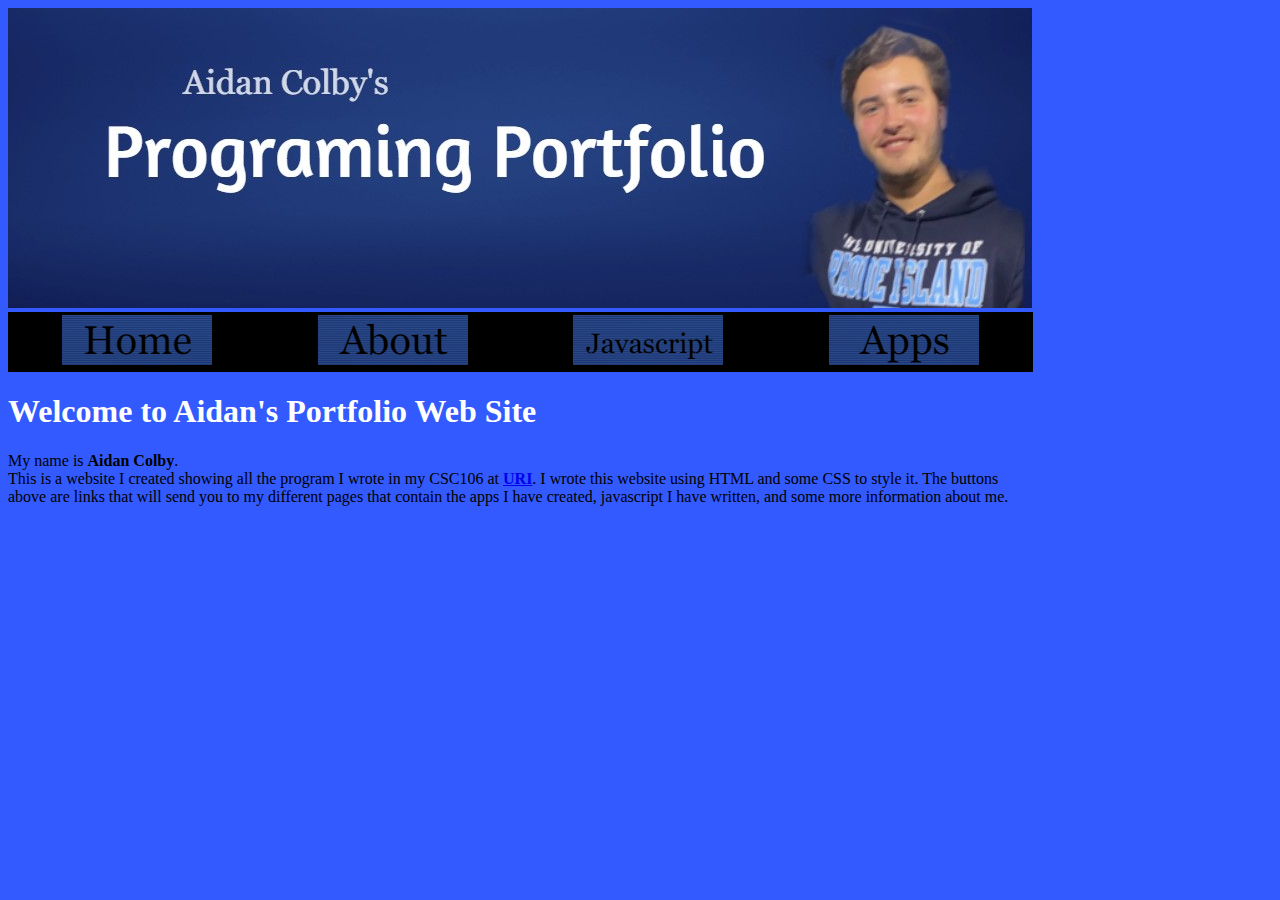
<file: index.html>
<!DOCTYPE html>
<html>
    <head>
        <meta charset="utf-8">
        <title>Aidan's Programing Portfolio</title>

<link rel="stylesheet" href="style1.css">

    </head>
    <body>

<img src="myBanner.jpg"><br>

<table width=1025 bgcolor="#000000">
  <tr>
    <td align="center"><a target="_blank" href="index.html"><img src="home1.png"></a></td>
    <td align="center"><a target="_blank" href="about.html"><img src="about1.png"></a></td>
    <td align="center"><a target="_blank" href="Javascript.html"><img src="javascript1.png"></a></td>
    <td align="center"><a target="_blank" href="apps.html"><img src="apps1.png"></a></td>
   </tr>
</table>



        <h1>Welcome to Aidan's Portfolio Web Site</h1>
        
My name is <strong>Aidan Colby</strong>.<br> This is a website
I created showing all the program I wrote in my CSC106 at 
<a target="_blank" href="https://www.uri.edu/"><strong>URI</strong></a>. 
I wrote this website using HTML and some CSS to style it. The buttons<br>
above are links that will send you to my different pages that contain
the apps I have created, javascript I have written, and some more
information about me.

    </body>
</html>
</file>
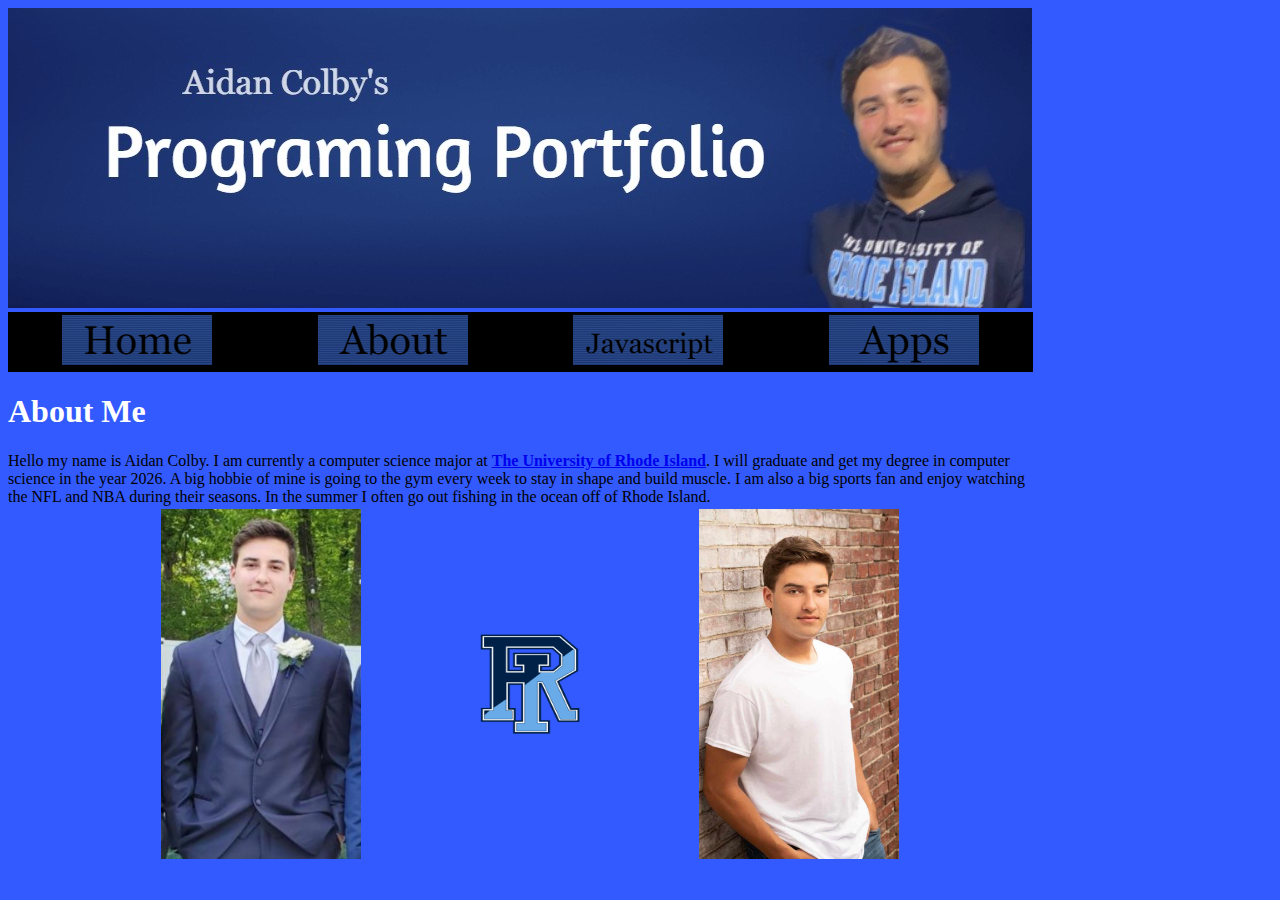
<file: about.html>
<!DOCTYPE html>
<html>
    <head>
        <meta charset="utf-8">
        <title>Aidan's Programing Portfolio</title>

<style>

   #uri-pic{
margin-left:115px
}

   #dumbbell-pic{
margin-left:512px
}

   #aidan{
margin-left:150px
}

   #aidan1{
margin-left:115px
}

</style>



<link rel="stylesheet" href="style1.css">

    </head>
    <body>
<img src="myBanner.jpg"><br>
<table width=1025 bgcolor="#000000">
  <tr>
   <td align="center"><a target="_blank" href="index.html"><img src="home1.png"></a></td>
    <td align="center"><a target="_blank" href="about.html"><img src="about1.png"></a></td>
    <td align="center"><a target="_blank" href="Javascript.html"><img src="javascript1.png"></a></td>
    <td align="center"><a target="_blank" href="apps.html"><img src="apps1.png"></a></td>
   </tr>
</table>
        <h1>About Me</h1>
        
Hello my name is Aidan Colby. I am currently a computer science major at
<a href="http://www.uri.edu"><strong>The University of Rhode Island</strong></a>.
I will graduate and get my degree in computer<br> science in the year 2026.
A big hobbie of mine is going to the gym every week to stay in shape and build
muscle. I am also a big sports fan and enjoy watching<br> the NFL and NBA during
their seasons. In the summer I often go out fishing in the ocean off of Rhode
Island.<br>

<table>
  <tr>
     <td><img id="aidan" width=200 height=350 src="aidan.jpg"></td>
     <td><img id="uri-pic" width=100 height=100 src="uri-logo.jpg"></td>
     <td><img id="aidan1" width=200 height=350 src="aidan1.jpg"></td>
  </tr>
</table>


    </body>
</html>
</file>
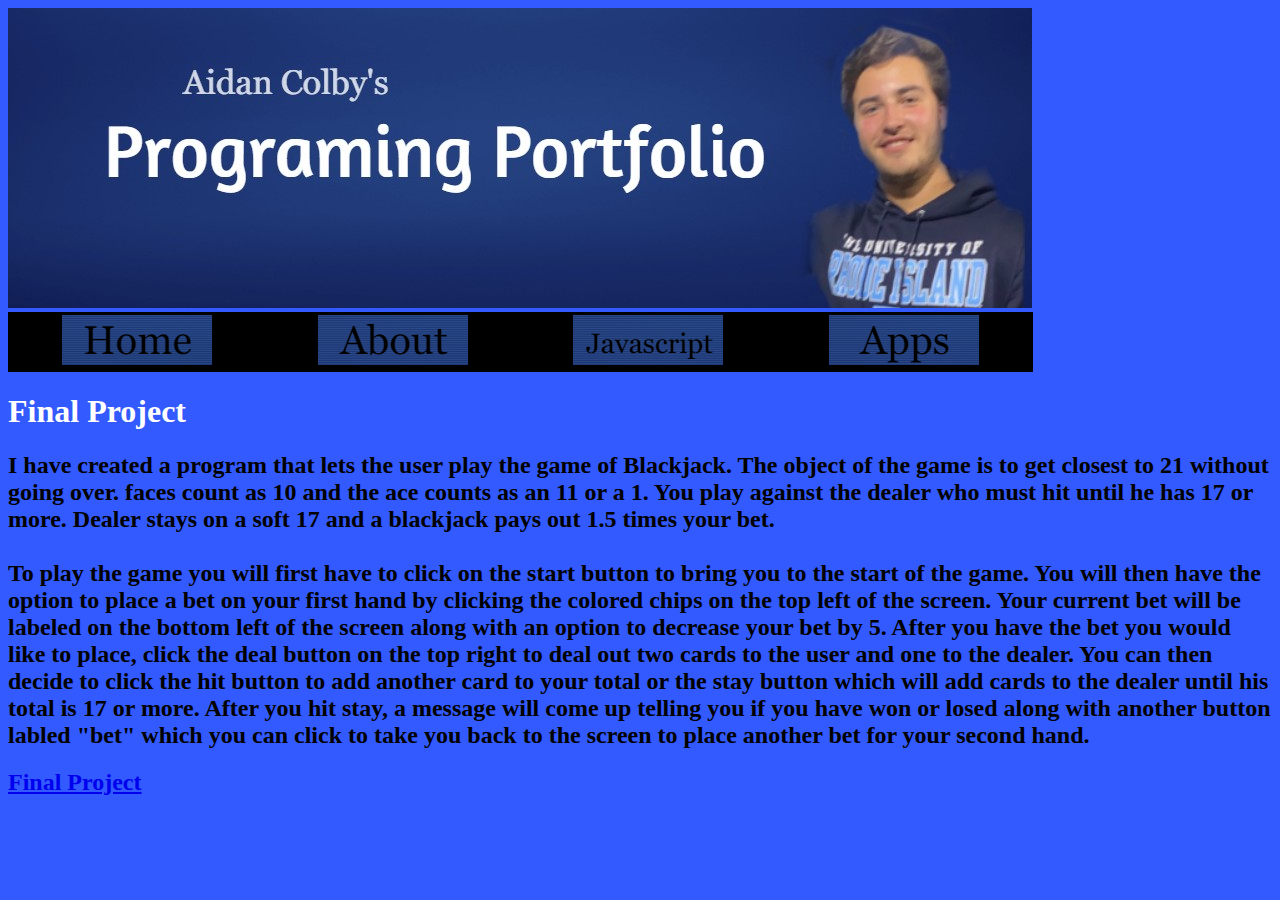
<file: apps.html>
<!DOCTYPE html>
<html>
    <head>
        <meta charset="utf-8">
        <title>Aidan's Programing Portfolio</title>

<link rel="stylesheet" href="style1.css">

    </head>
    <body>
<img src="myBanner.jpg"><br>
<table width=1025 bgcolor="#000000">
  <tr>
    <td align="center"><a target="_blank" href="index.html"><img src="home1.png"></a></td>
    <td align="center"><a target="_blank" href="about.html"><img src="about1.png"></a></td>
    <td align="center"><a target="_blank" href="Javascript.html"><img src="javascript1.png"></a></td>
    <td align="center"><a target="_blank" href="apps.html"><img src="apps1.png"></a></td>
   </tr>
</table>
        

<h1>Final Project</h1>

<h2>I have created a program that lets the user play the game of Blackjack. The object of the game is to get closest to 21 without going over. faces count as 10 and the ace counts as an 11 or a 1. You play against the dealer who must hit until he has 17 or more. Dealer stays on a soft 17 and a blackjack pays out 1.5 times your bet.<br><br>
To play the game you will first have to click on the start button to 
bring you to the start of the game. You will then have the option to place a bet on your first hand by clicking the colored chips on the top left of the screen. Your current bet will be labeled on the bottom left of the screen along with an option to decrease your bet by 5. After you have the bet you would like to place, click the deal button on the top right to deal out two cards to the user and one to the dealer. You can then decide to click the hit button to add another card to your total or the stay button which will add cards to the dealer until his total is 17 or more. After you hit stay, a message will come up telling you if you have won or losed along with another button labled "bet" which you can click to take you back to the screen to place another bet for your second hand.<h2>

<h2><a href="https://www.khanacademy.org/computer-programming/pjs/5048928222625792">Final Project</a></h2><script src="https://www.khanacademy.org/computer-programming/pjs/5048928222625792/embed.js?editor=no&buttons=no&author=no&embed=yes"></script>

       

    </body>
</html>
</file>
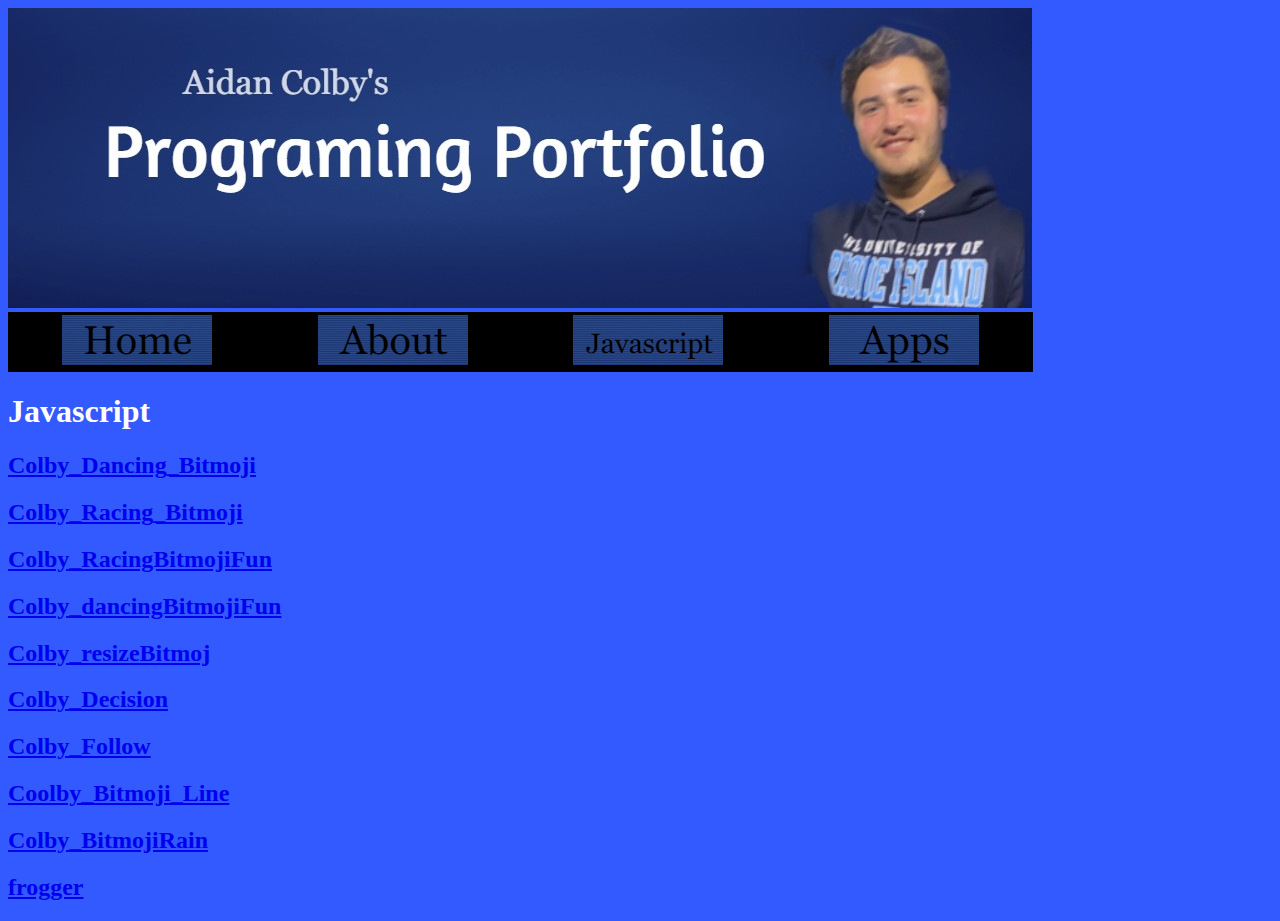
<file: Javascript.html>
<!DOCTYPE html>
<html>
    <head>
        <meta charset="utf-8">
        <title>Aidan's Programing Portfolio</title>

<link rel="stylesheet" href="style1.css">

    </head>
    <body>
<img src="myBanner.jpg"><br>
<table width=1025 bgcolor="#000000">
  <tr>
    <td align="center"><a target="_blank" href="index.html"><img src="home1.png"></a></td>
    <td align="center"><a target="_blank" href="about.html"><img src="about1.png"></a></td>
    <td align="center"><a target="_blank" href="Javascript.html"><img src="javascript1.png"></a></td>
    <td align="center"><a target="_blank" href="apps.html"><img src="apps1.png"></a></td>
   </tr>
</table>
        

<h1>Javascript</h1>

<h2><a href="https://www.khanacademy.org/computer-programming/
colby_dancing_bitmoji/5977135357673472">Colby_Dancing_Bitmoji</a>
</h2><script src="https://www.khanacademy.org/computer-programming/
colby_dancing_bitmoji/5977135357673472/embed.js?editor=no&buttons=no&author
=no&embed=yes"></script>


<h2><a href="https://www.khanacademy.org/computer-programming/
colby_racing_bitmoji/5694721376960512">Colby_Racing_Bitmoji</a></h2>
<script src="https://www.khanacademy.org/computer-programming/
colby_racing_bitmoji/5694721376960512/embed.js?editor=no&buttons
=no&author=no&embed=yes"></script>
       

<h2><a href="https://www.khanacademy.org/computer-programming/
colby_racingbitmojifun/6553894979420160">Colby_RacingBitmojiFun</a>
</h2><script src="https://www.khanacademy.org/computer-programming/
colby_racingbitmojifun/6553894979420160/embed.js?editor=no&buttons=no
&author=no&embed=yes"></script>


<h2><a href="https://www.khanacademy.org/computer-programming/
colby_dancingbitmojifun/6244839400456192">Colby_dancingBitmojiFun
</a></h2><script src="https://www.khanacademy.org/computer-programming
/colby_dancingbitmojifun/6244839400456192/embed.js?editor=no&buttons=
no&author=no&embed=yes"></script>


<h2><a href="https://www.khanacademy.org/computer-programming/
colby_resizebitmoj/6685062368378880">Colby_resizeBitmoj</a></h2>
<script src="https://www.khanacademy.org/computer-programming/
colby_resizebitmoj/6685062368378880/embed.js?editor=no&buttons=
no&author=no&embed=yes"></script>


<h2><a href="https://www.khanacademy.org/computer-programming/new-program
/5065743656075264">Colby_Decision</a></h2><script src="https://
www.khanacademy.org/computer-programming/new-program/5065743656075264/
embed.js?editor=no&buttons=no&author=no&embed=yes"></script>


<h2><a href="https://www.khanacademy.org/computer-programming/
colby_follow/5664335194275840">Colby_Follow</a></h2><script 
src="https://www.khanacademy.org/computer-programming/colby_follow
/5664335194275840/embed.js?editor=no&buttons=no&author=no&embed=yes">
</script>


<h2><a href="https://www.khanacademy.org/computer-programming/
coolby_bitmoji_line/5033001530736640">Coolby_Bitmoji_Line</a></h2>
<script src="https://www.khanacademy.org/computer-programming/
coolby_bitmoji_line/5033001530736640/embed.js?editor=no&buttons=
no&author=no&embed=yes"></script>


<h2><a href="https://www.khanacademy.org/computer-programming/colby
_bitmojirain/6225475477487616">Colby_BitmojiRain</a></h2><script src=
"https://www.khanacademy.org/computer-programming/colby_bitmojirain
/6225475477487616/embed.js?editor=no&buttons=no&author=no&embed=yes"
></script>


<h2><a href="https://www.khanacademy.org/computer-programming/frogger
/5205767549665280">frogger</a></h2><script src="https://www.khanacademy.org
/computer-programming/frogger/5205767549665280/embed.js?editor=no&buttons=no&
author=no&embed=yes"></script>

    </body>
</html>
</file>
<file: style1.css>
h1 {
            color: rgb(255, 255, 255);
        }  
        
        body {
            background-color: rgb(50, 90, 255);
        }
</file>
